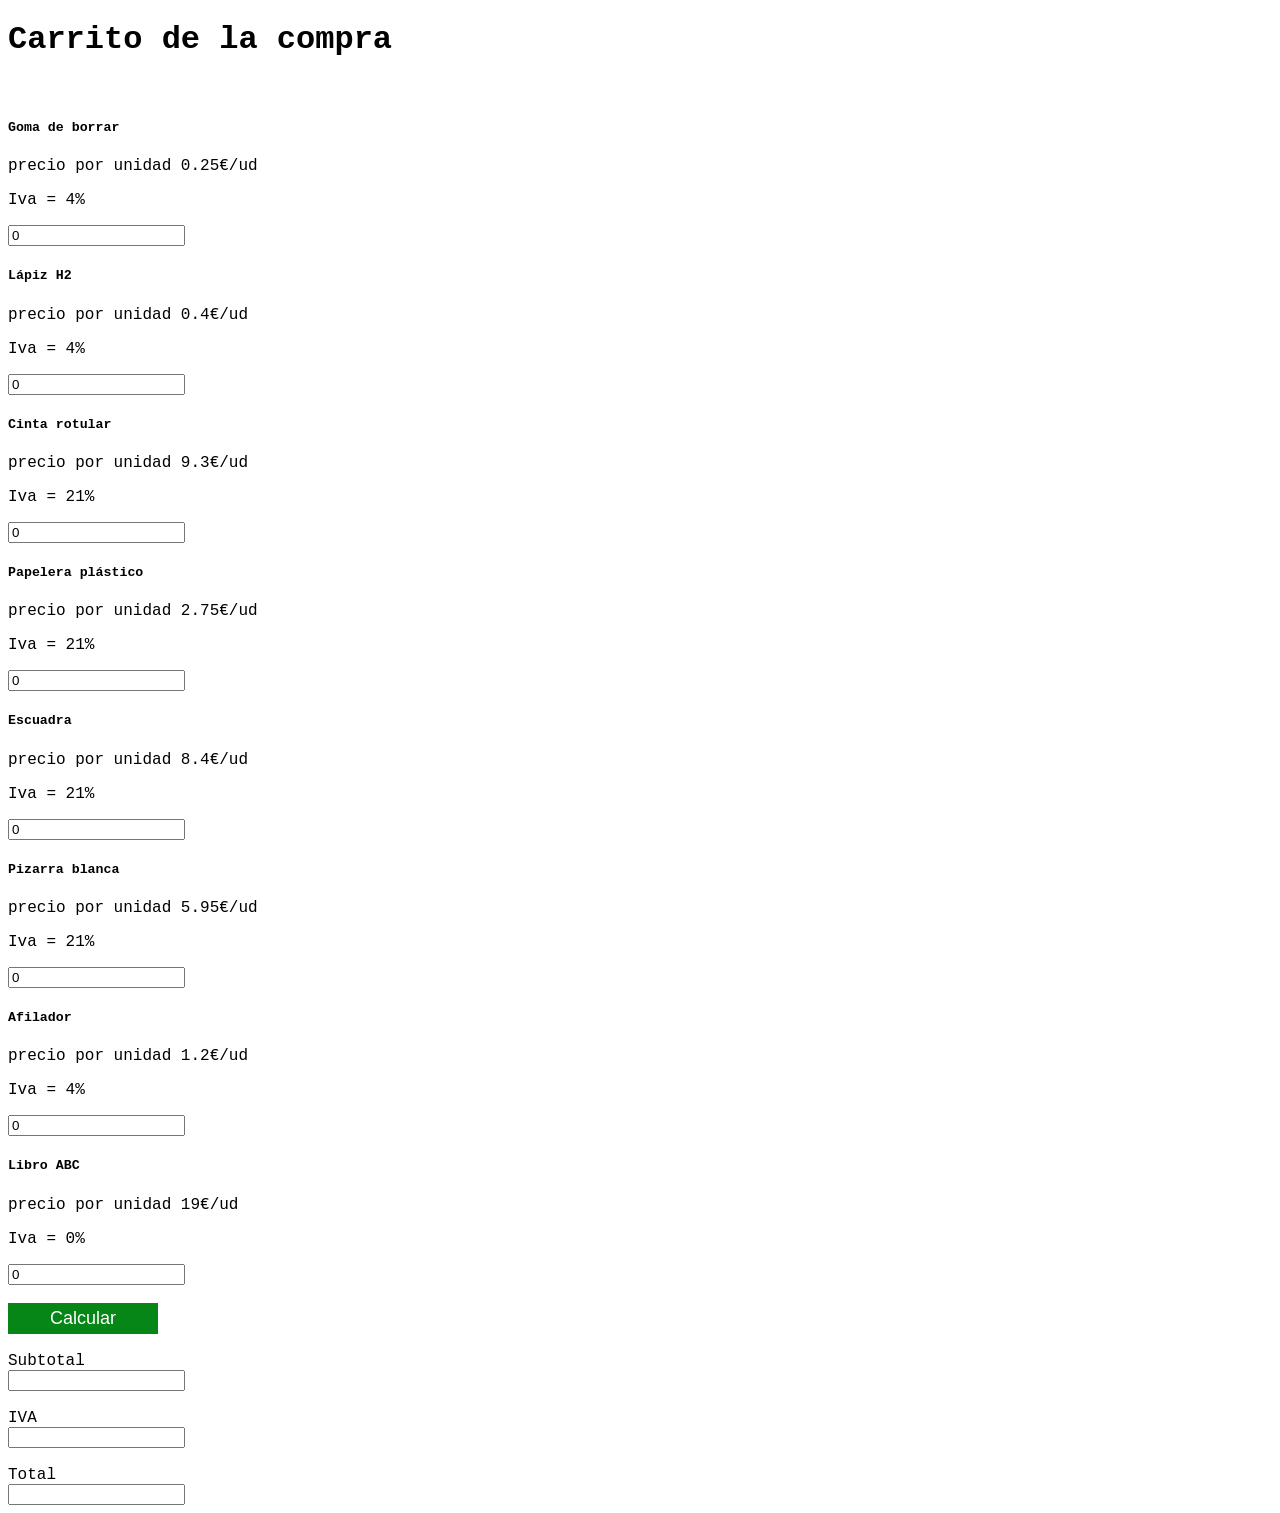
<file: laboratorio 6 algoritmos1/index.html>
<!DOCTYPE html>
<html lang="en">
<head>
    <meta charset="UTF-8">
    <meta http-equiv="X-UA-Compatible" content="IE=edge">
    <meta name="viewport" content="width=device-width, initial-scale=1.0">
    <link rel="stylesheet" href="algoritmos1.css" />
    <title>laboratorio 6</title>
</head>

<body>
    <header>
        <h1>Carrito de la compra</h1>
        <br/>
    </header>
    <main>
        <div id="product-list">

            
        </div>
        <br/>
        <button type="button" id="button">Calcular</button>
        <br/>
       
<form>
    <br/>
    <label for="Subtotal">Subtotal</label><br>
        <input type="number" id="subtotal"><br>
        <br/>

        <label for="Impuestos">IVA</label><br>
        <input type="number" id="impuestos"><br>
        <br/>
        <label for="Total">Total</label><br>
        <input type="number" id="total"><br>
        
       </form>
        
    </main>
    <script src='algoritmos1.js'></script>   
</body>
</html>
</file>
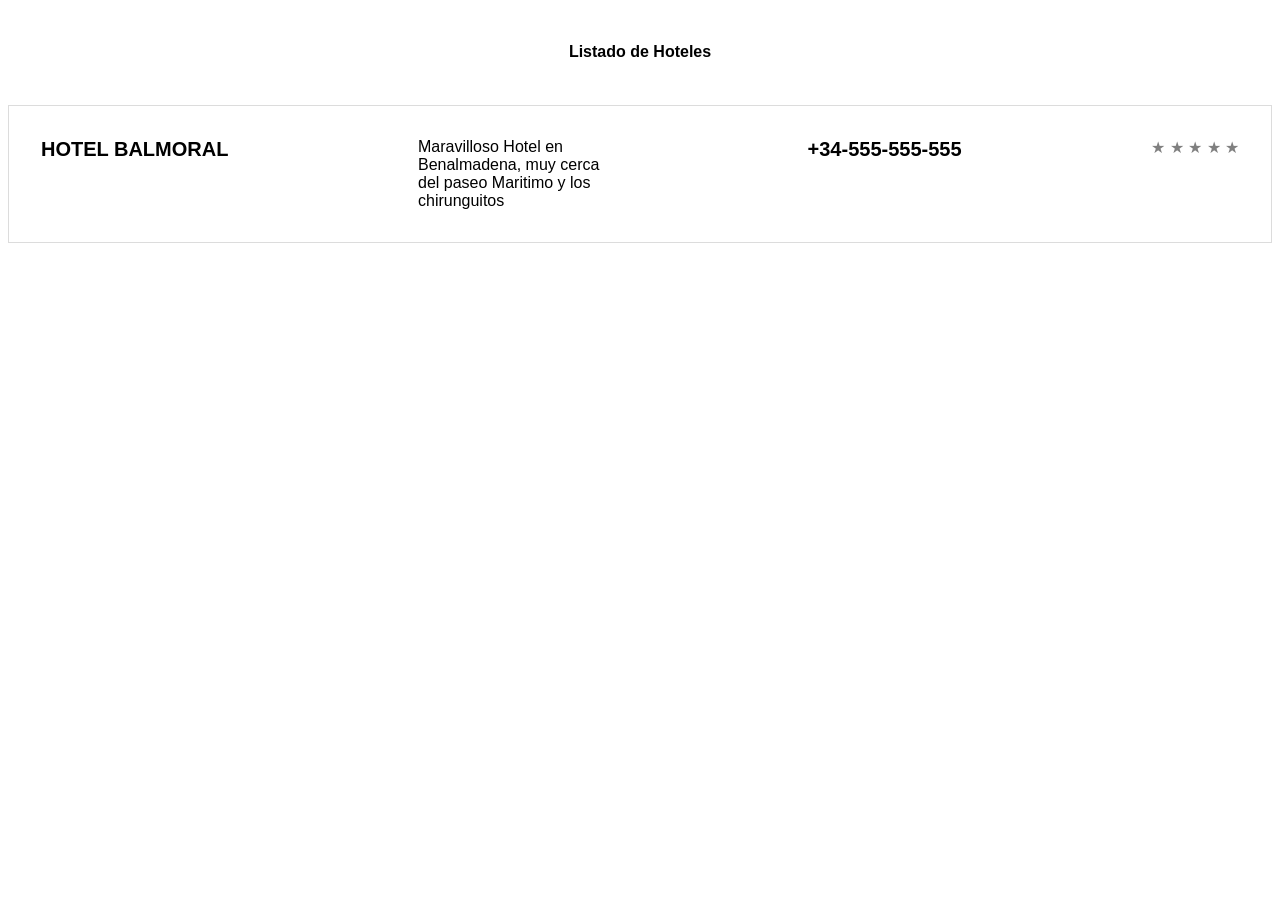
<file: laboratorio0 Listado de Hoteles/index.html>
<!DOCTYPE html>
<html lang="en">

<head>
    <meta charset="UTF-8">
    <meta http-equiv="X-UA-Compatible" content="IE=edge">
    <meta name="viewport" content="width=device-width, initial-scale=1.0">
    <title>Document</title>
    <link rel="stylesheet" href="site.css">
</head>

<body>
    <div class="hotel-container">
        <div class="hotel-header">
            <h2>Listado de Hoteles</h2>
        </div>
        <div class="hotel-body">
            <div class="hotel-1">
                <span class="Hotel-name"><strong>Hotel Balmoral</strong></span>
            </div>
            <div class="Hotel-description">
                <span class="Description">Maravilloso Hotel en Benalmadena, muy cerca del paseo Maritimo y
                    los chirunguitos</span>
            </div>
            <div class="Telefono">
                <span class="Phone number"><strong>+34-555-555-555</strong></span>
            </div>
            <div class="Clasificacion">
                <input id="radio1" type="radio" name="estrellas" value="5">
                <label for="radio1">★</label>
                <input id="radio2" type="radio" name="estrellas" value="5">
                <label for="radio2">★</label>
                <input id="radio3" type="radio" name="estrellas" value="5">
                <label for="radio3">★</label>
                <input id="radio4" type="radio" name="estrellas" value="5">
                <label for="radio4">★</label>
                <input id="radio5" type="radio" name="estrellas" value="5">
                <label for="radio5">★</label>
            </div>
        </div>
    </div>



</body>

</html>
</file>
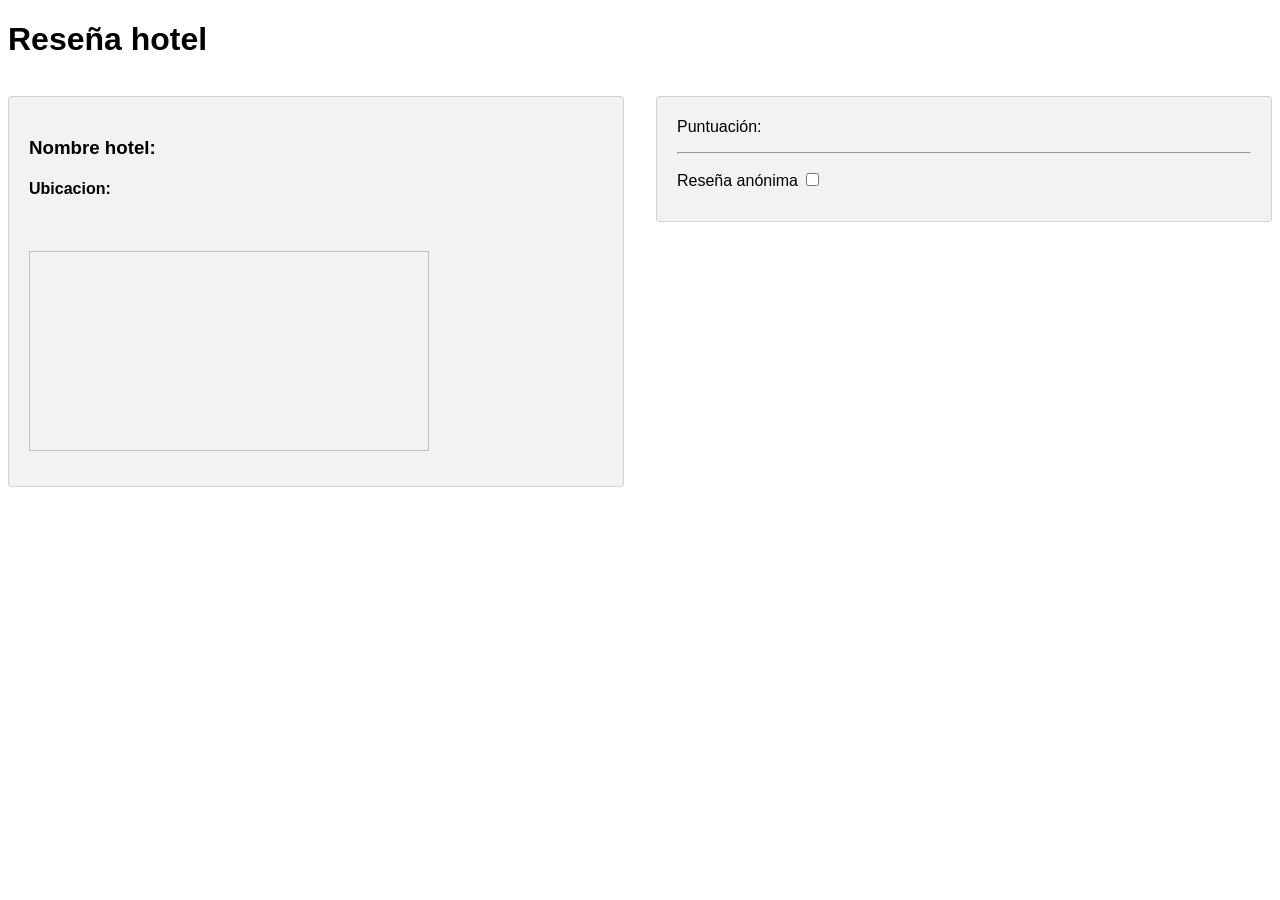
<file: laboratorio2/index.html>
<!DOCTYPE html>
<html lang="en">

<head>
  <meta charset="UTF-8" />
  <meta name="viewport" content="width=device-width, initial-scale=1.0" />
  <meta http-equiv="X-UA-Compatible" content="ie=edge" />
  <link rel="stylesheet" href="site.css" />
  <title>Reseña hotel</title>
</head>

<body>
  <h1>Reseña hotel</h1>
  <div class="row">
    <div class="col-50">

      <div class="container">
        <div class="row">

          <div class="col-50">
            <h3 id="name-hotel">Nombre hotel:</h3>
            <h4 id="location-hotel">Ubicacion:</h4>
          </div>
        

          <div class="col-50">
            <img class="image" id="img-hotel">
          </div>

        </div>
      </div>
    </div>
    
      
  

    <div class="col-50">
      <div class="container">
        

        <p class="stars"> Puntuación:
         <!--<span>&#9734;</span>
         <span>&#9734;</span>
         <span>&#9734;</span>
         <span>&#9734;</span>
         <span>&#9734;</span>-->
         <span id="rating"></span>
        </p>
        <hr>
        <p>Reseña anónima <input type="checkbox" id="anonymous"></p>
        
       </div>
    </div>
 <script src='demo.js'></script>

</body>

</html>
</file>
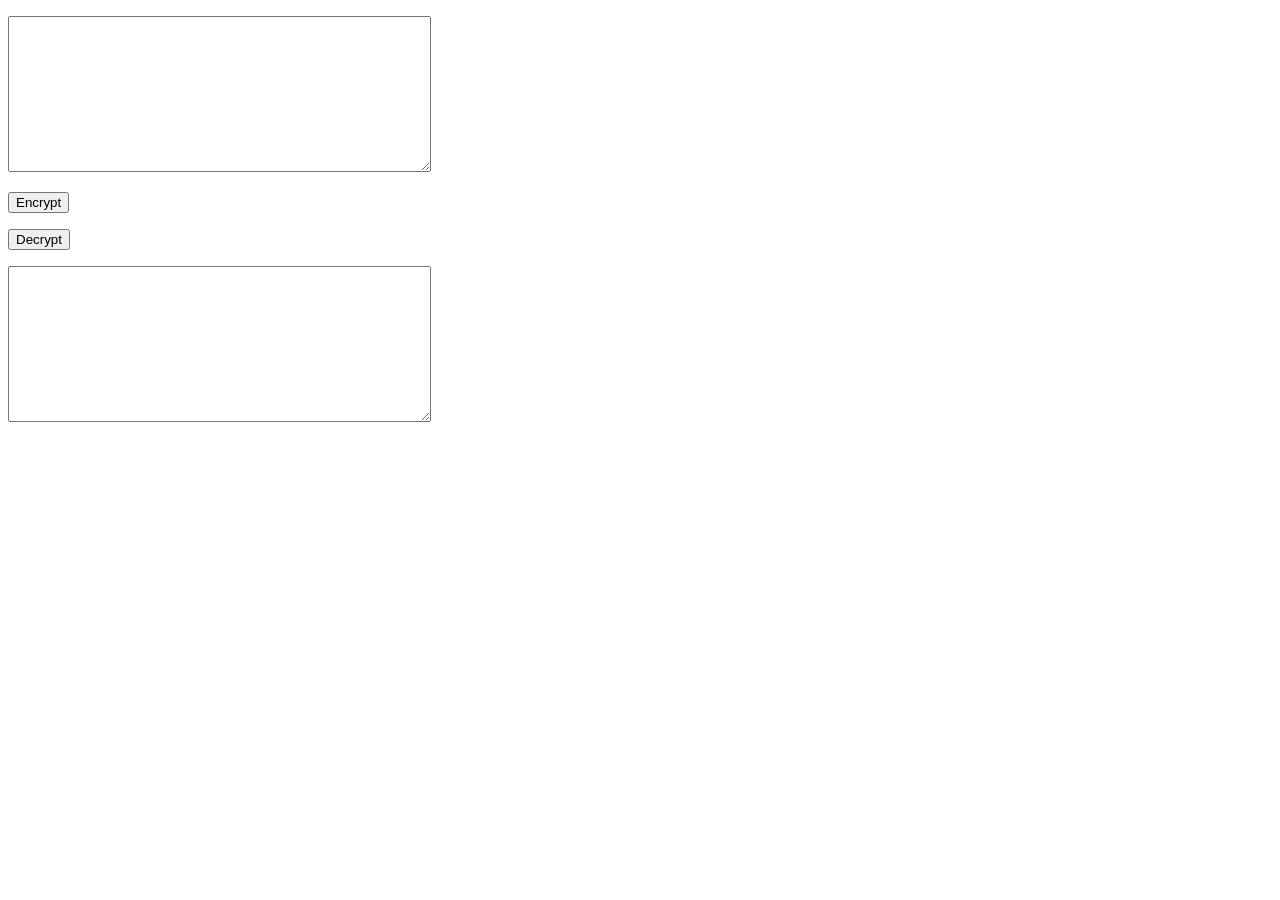
<file: laboratorio6 algoritmos/laboratorio6 algoritmos2enigma/index.html>
<!DOCTYPE html>
<html lang="en">
<head>
    <meta charset="UTF-8">
    <meta http-equiv="X-UA-Compatible" content="IE=edge">
    <meta name="viewport" content="width=device-width, initial-scale=1.0">
    <title>Document</title>
</head>

<body>
    <p>
    <textarea id="textarea1" name="textarea" rows="10" cols="50"></textarea>
   </p> 
   <p>
    <button type="button" id="button1">Encrypt</button>
</p>
    <button type="button" id="button2">Decrypt</button>
    <p>
    <textarea id="textarea2" name="textarea" rows="10" cols="50"></textarea>
      </p>
      <script src="demo.js"></script>
</body>
</html>
</file>
<file: laboratorio 6 algoritmos1/algoritmos1.css>
body{
     font-family:'Courier New', Courier, monospace ;
     
    }
button {
    background-color:rgb(5, 134, 22);
    font-size:18px;
border: none;
    width: 150px;
    color: white;
    padding: 5px;
}
</file>
<file: laboratorio0 Listado de Hoteles/site.css>
h2 {
    text-align: center;
    font-size: 16px;
    padding-top: 30px;
    padding-bottom: 30px; /*o es mejor hacerlo asi:padding: 30px 0px 30px 0px; */
    
}

body {
    font-family: Arial, Helvetica, sans-serif;
}

.hotel-body {
    padding: 32px;
    border: 1px solid #dcdcdc;
    display: flex;
    justify-content: space-between;
}

.Hotel-description {
    width: 200px;
    font-size: 16px;
    display: inline;/* No se realmente para qué se pone esto*/
}

.hotel-1 {
    text-transform: uppercase;
    font-weight: bold; /* se pone desde css el negrita o desde html como strong*/
    font-size: 20px;
}

.Telefono{
    font-size: 20px;
}

input[type = "radio"]{ display:none;}
label{ color:grey;}
</file>
<file: laboratorio2/site.css>
body {
    font-family: Arial, Helvetica, sans-serif;
  }
  
  .row {
    display: flex;
    flex-wrap: wrap;
    margin: 0 -16px;
  }
  
  .container {
    background-color: #f2f2f2;
    padding: 5px 20px 15px 20px;
    border: 1px solid lightgrey;
    border-radius: 3px;
  }
  
  .col-50 {
    flex: 50%;
    padding: 16px;
    box-sizing: border-box;
  }
  
  .image {
    height: 200px;
    width: 400px;

    .stars span {
      color: chocolate;
      font-size: 20px;
  }
</file>
